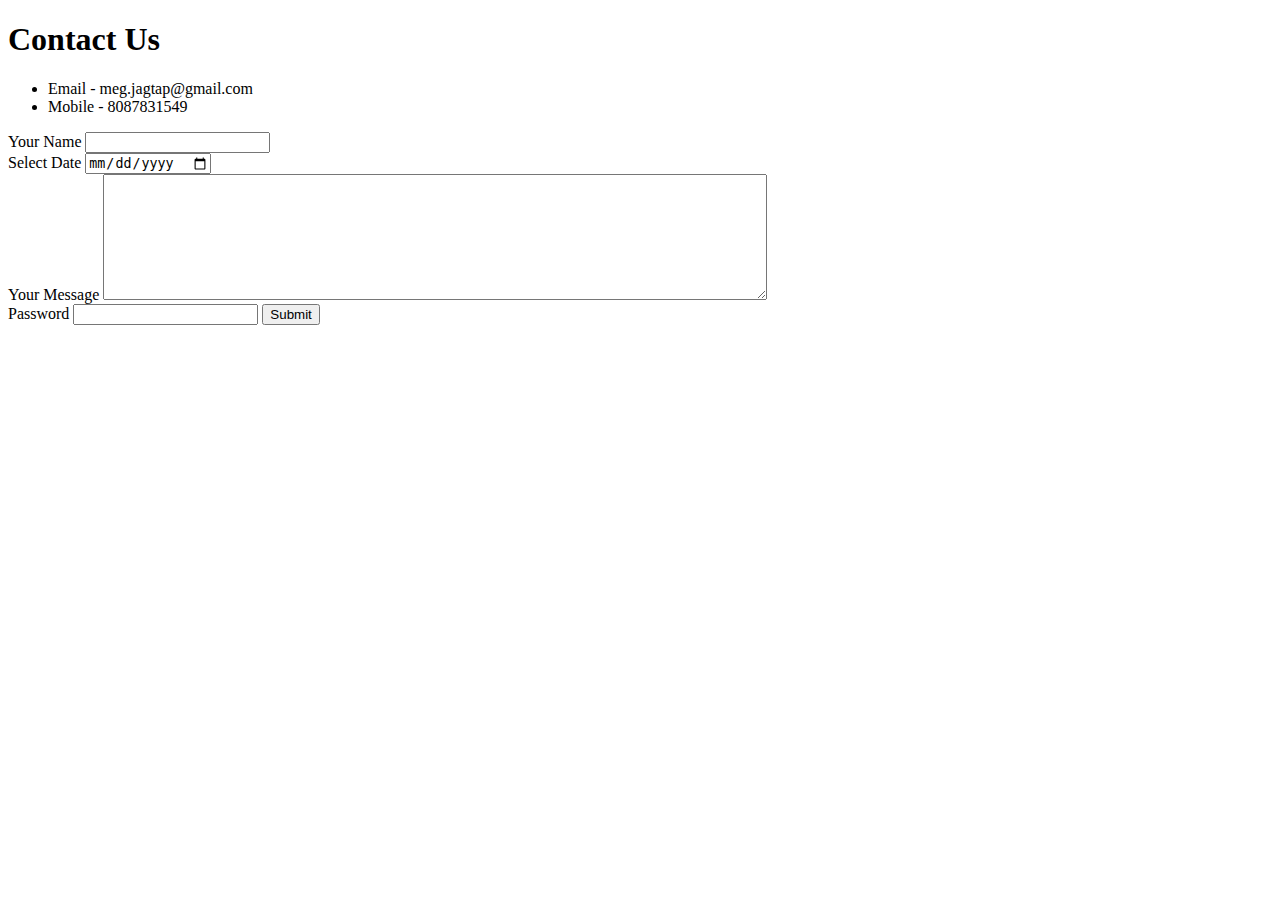
<file: Contact.html>
<!DOCTYPE html>
<html lang="en" dir="ltr">
  <head>
    <meta charset="utf-8">
    <title>Contact Us</title>
  </head>
  <body>

    <h1>Contact Us</h1>

    <ul>
      <li>Email - meg.jagtap@gmail.com</li>
      <li>Mobile - 8087831549</li>
    </ul>

  <form class="" action="index.html" method="post">
    <label>Your Name</label>
    <input type="text" name="" value="">
    <br>
    <label>Select Date</label>
    <input type="date" name="" value="">
    <br>
    <label>Your Message</label>
    <a href="mailto:meg.jagtap@gmail.com"></a>
    <textarea name="Message" rows="8" cols="80"></textarea>
    <br>
    <label>Password</label>
    <input type="password" name="" value="">
    <input type="submit" name="">
  </form>


    </form>

  </body>
</html>
</file>
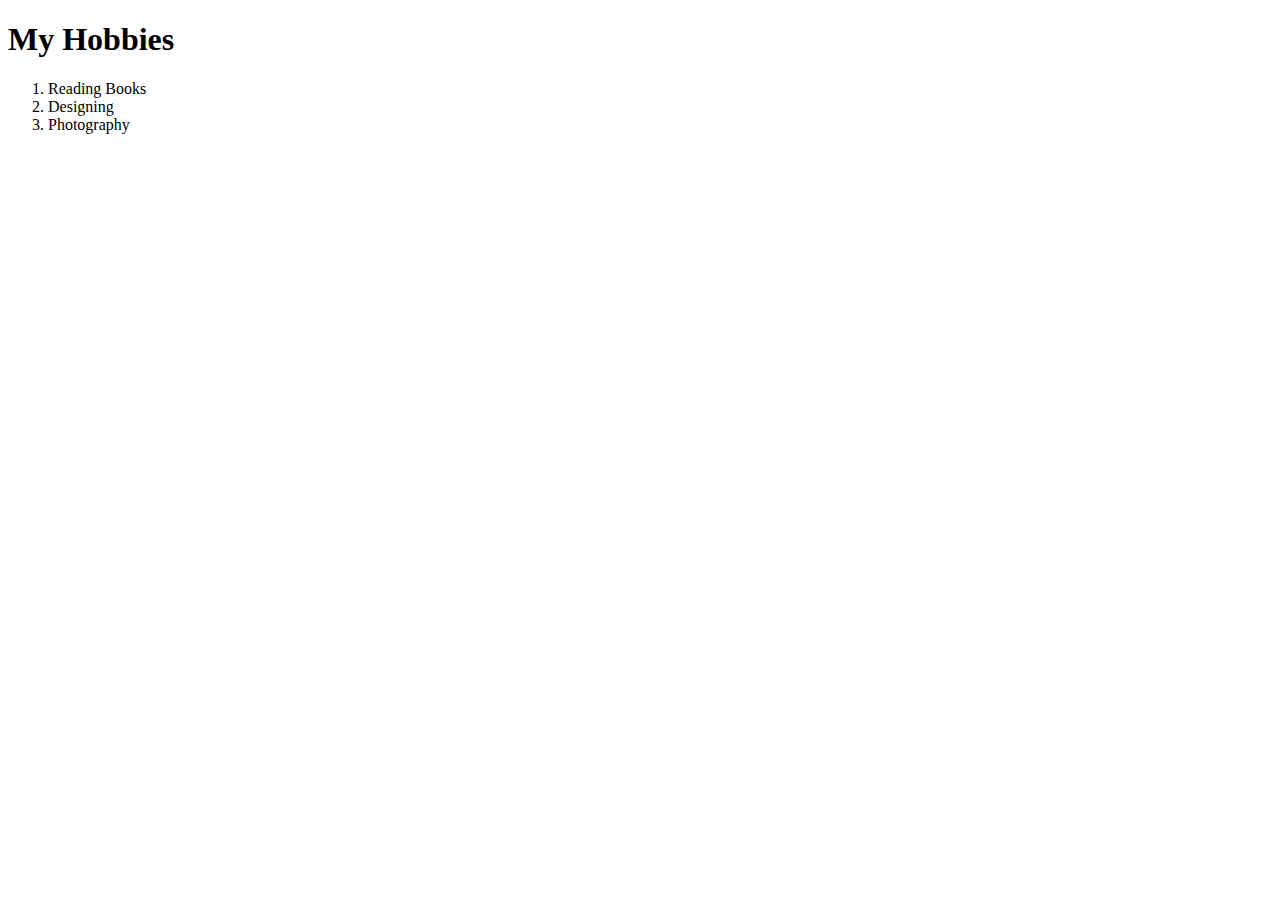
<file: Hobbies.html>
<!DOCTYPE html>
<html lang="en" dir="ltr">
  <head>
    <meta charset="utf-8">
    <title>Hobbies</title>
  </head>
  <body>
    <h1>My Hobbies</h1>

    <ol>
      <li>Reading Books</li>
      <li>Designing</li>
      <li>Photography</li>
    </ol>
  </body>
</html>
</file>
